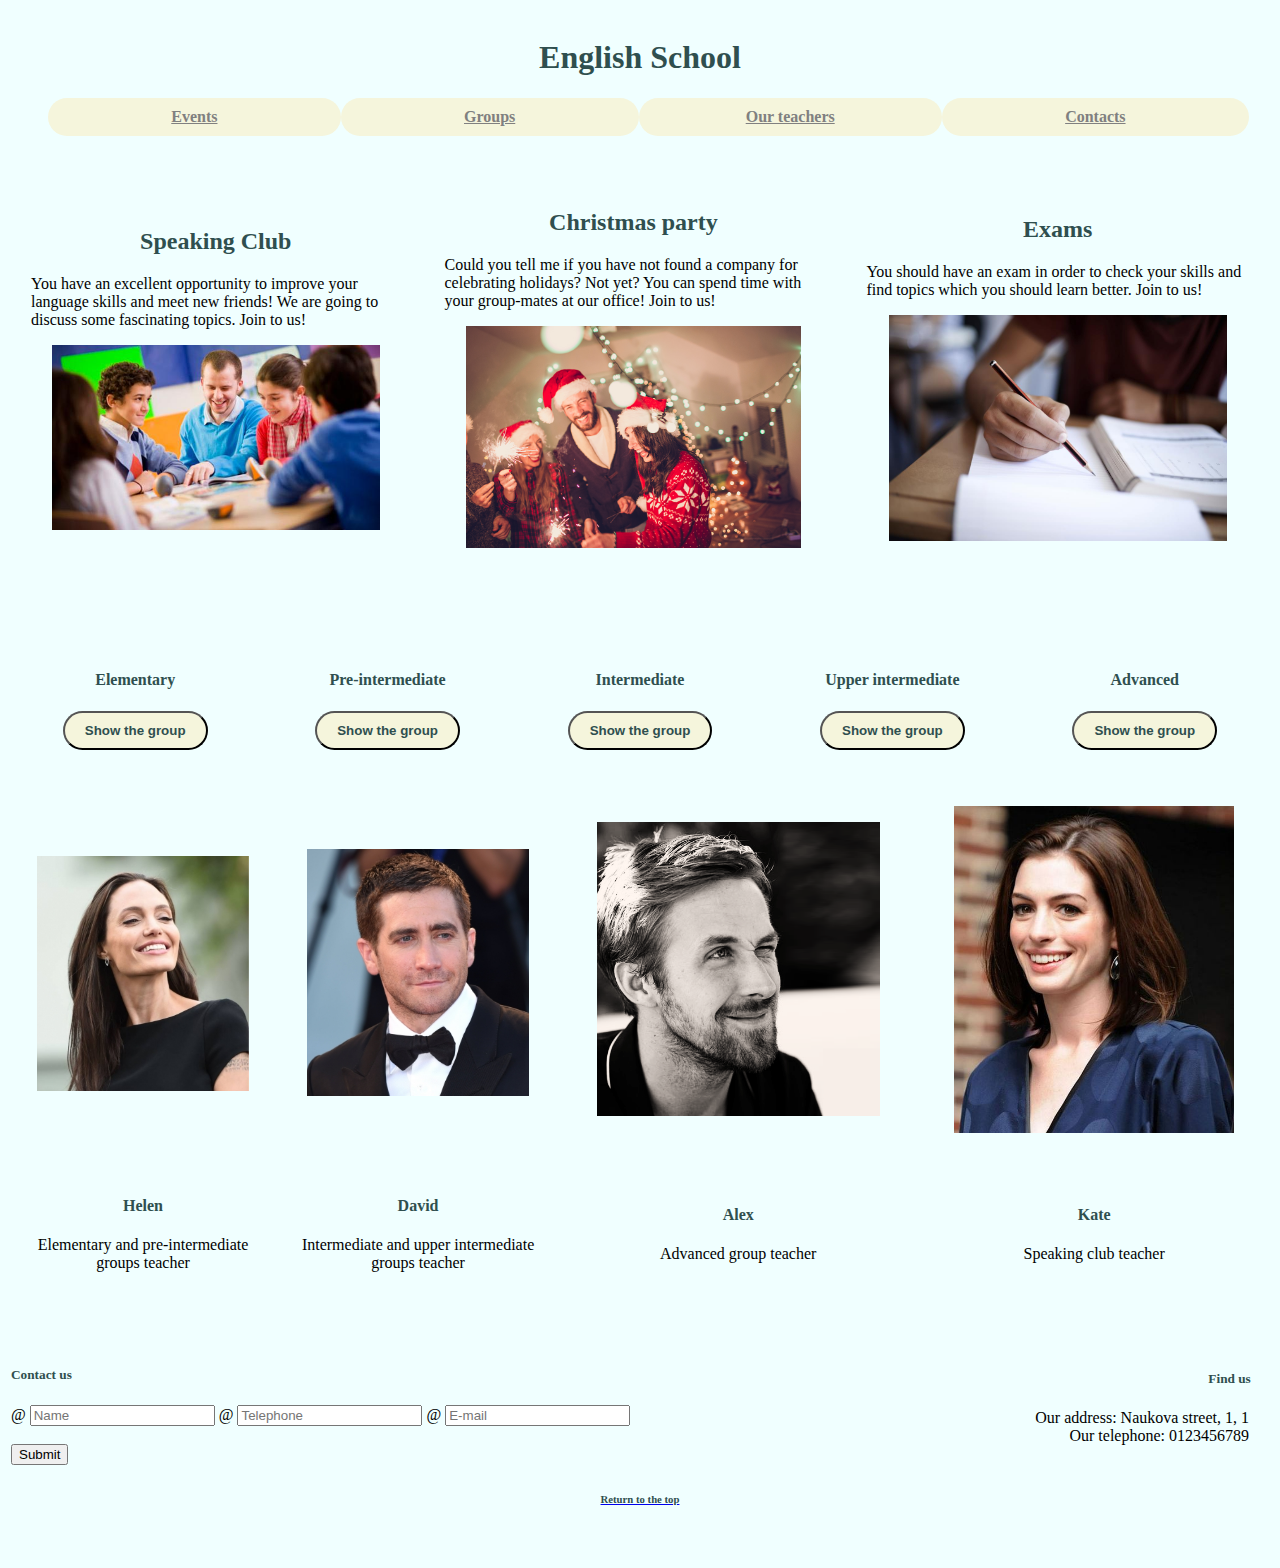
<file: index.html>
<!DOCTYPE html>
<html>
  <head>
  
 
    <title>English School</title>
    <!-- Bootstrap -->
    <link href="d://bootstrap/css/bootstrap.min.css" rel="stylesheet">
	<link href="style.css" type="text/css" rel="stylesheet"> 
	
  </head>
  <body>
 <p><a name="topMark"></a></p>  	   
<h1>English School</h1>	
<nav style="margin-right:5%" class="navbar navbar-default">
	<ul class="nav navbar-nav">
		<li><a href="#eventMark">Events</a></li>
		<li><a href="#groupMark">Groups</a></li>
		<li><a href="#teacherMark">Our teachers</a></li>
		<li><a href="#contactMark">Contacts</a></li>			
	</ul>
</nav>


<p><a name="eventMark"></a></p>    
<table class="events">
<tr>
<td>

      <!-- Example row of columns -->
          <h2>Speaking Club</h2>
          <p>You have an excellent opportunity to improve your language skills and meet new friends! We are going to discuss some fascinating topics. Join to us!</p>          
		  <img class="forImg" src="conversation-clubs-britteen-1.jpg">
		  </td>
<td>
          <h2>Christmas party</h2>
          <p>Could you tell me if you have not found a company for celebrating holidays? Not yet? You can spend time with your group-mates at our office! Join to us! </p>
		  <img class="forImg" src="christmas-party-ideas1444918709.jpg">
		  </td>
<td>
          <h2>Exams</h2>
          <p>You should have an exam in order to check your skills and find topics which you should learn better. Join to us!</p>
		  <img class="forImg" src="exam.jpg">
		  </td>
</tr>
</table>

<p><a name="groupMark"></a></p>    
<table class="groups">

<tr>
<td>
<h4>Elementary</h4>
<div  align = center>
<form action = "actionElem.php" method = "post">
	<input type = "submit" name = "sumbitElem" value = "Show the group" />
</form>
</div>          
</td>

<td>
<h4>Pre-intermediate</h4>
<div  align = center>
<form action = "actionPre.php" method = "post">
	<input type = "submit" name = "sumbitPre" value = "Show the group" />
</form>
</div>        
</td>

<td>
<h4>Intermediate</h4>
<div  align = center>
<form action = "actionInter.php" method = "post">
	<input type = "submit" name = "sumbitInter" value = "Show the group" />
</form>
</div>            
</td>

<td>
<h4>Upper intermediate</h4>
<div  align = center>
<form action = "actionUpper.php" method = "post">
	<input type = "submit" name = "sumbitUpper" value = "Show the group" />
</form>
</div>         
</td>

<td>
<h4>Advanced</h4>
<div  align = center>
<form action = "actionAdvanced.php" method = "post">
	<input type = "submit" name = "sumbitAdvanced" value = "Show the group" />
</form>
</div>          
</td>
</tr>	

 </table> 
 
<p><a name="teacherMark"></a></p>   
<table class ="teachers">
<tr>
<td>
<img class="forImg" src="26030_315.jpg">     
</td>

<td>
<img class="forImg" src="24847_315.jpg">        
</td>

<td>
<img class="forImg" src="tumblr_lytx3oXerM1qi2ohwo1_500.png">      
</td>

<td>
<img class="forImg" src="1477051918_4401.jpg">       
</td>
</tr>
<tr>

<td>
<h4>Helen</h4>
<p>Elementary and pre-intermediate groups teacher</p>     
</td>

<td>
<h4>David</h4>
<p>Intermediate and upper intermediate groups teacher</p>  
</td>

<td>
<h4>Alex</h4>
<p>Advanced group teacher</p>   
</td>

<td>
<h4>Kate</h4>
<p>Speaking club teacher</p>  
</td>

</tr>
</table>

<p><a name="contactMark"></a></p>  
<table class="contacts">
<tr>
<td>
<h5 style="text-align:left;">Contact us</h5>  
<div style="width:100%" class="input-group input-group-lg">
  <span class="input-group-addon">@</span>
  <input type="text" placeholder="Name">
  <span class="input-group-addon">@</span>
  <input type="text" placeholder="Telephone">
  <span class="input-group-addon">@</span>
  <input type="text" placeholder="E-mail">  
  </div>
  <br>
  <div style="width:100%;" class="input-group input-group-lg">
  <a href = "Thank you.html"><input type = "submit" name = "submit" /></a>
</div>
</td>

<td style="text-align:right;">
<h5 style="margin-right:5%">Find us</h5>  	
	<p>Our address: Naukova street, 1, 1<br>Our telephone: 0123456789</p>
</td>
</tr>
</table>

<a href="#topMark"><h6>Return to the top</h6></a>	
	
  </body>
</html>
</file>
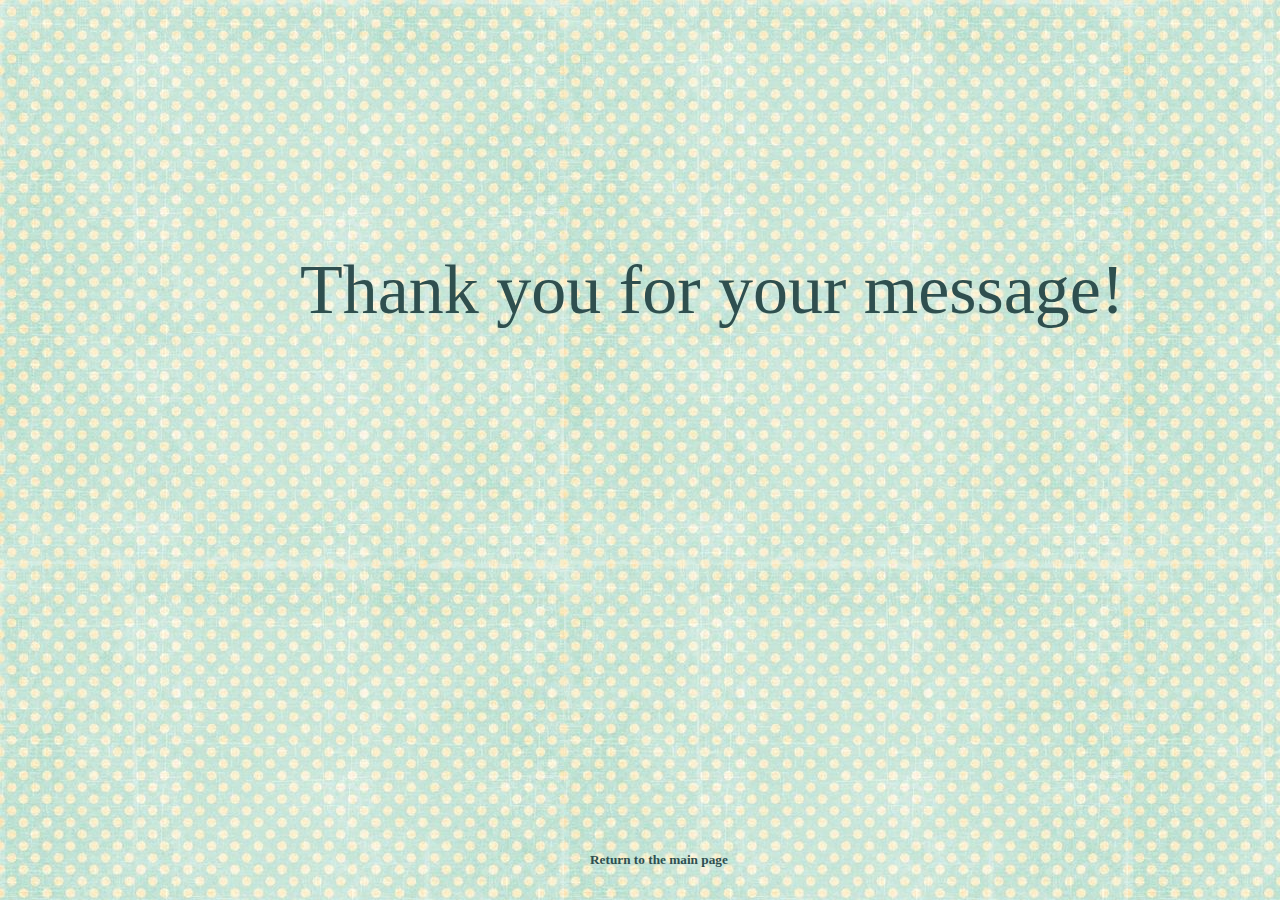
<file: Thank you.html>
<html>
<head>
<title>Thank you!</title>
<style>

p{
color: #2F4F4F;
font-size: 70px;
position:absolute;
top:180;
left: 300;
}

h5{
color: #2F4F4F;
position:absolute;
bottom:10;
left: 590;
}

</style>
</head>

<body background = "8781459ad27ecc83e0f59f623eb508b4.jpg">
<p>Thank you for your message!</p>

<a href = "index.html"><h5>Return to the main page</h5></a>	
</body>
</file>
<file: style.css>
.forImg {
	margin-left:10%;
	margin-right:10%;
	margin-bottom:10%;
	position:relative;
	width: 80%;
	}
	
	h1, h2, h4, h6{
	text-align: center;
	color: 	#2F4F4F;
	}	
	
	tr{
	margin-top: 50px;
	}
	
      body {
	    background: #F0FFFF;
        padding-top: 10px;
        padding-bottom: 30px;
      }
	  
	  .events{
	margin-top: 50px;	
	}
	
	.groups{	
	margin-top: 50px;	
	}
	
	.groups p{
	font-size: 10pt;	
	}
	
	.groups input{
	border-radius: 20px; 
	font-weight: bold;
	background: #F5F5DC;
	padding: 10px 20px;
	color: 	#2F4F4F;
	}
	
	.teachers{
	margin-top: 50px;
	}
	
	.teachers p{
	text-align:center;
	}
	
	.contacts{
	margin-top: 50px;
	}
	
	h5{
	font-weight:bold;
	color: 	#2F4F4F;
	}
	
		
	td p{
	margin-left: 20px;
	margin-right: 20px;
	}

      /* Custom container */
      .container {
        margin: 0 auto;
        max-width: 1000px;
      }
	  
	  
      .container > hr {
        margin: 60px 0;
      }

     table{
	 display: table;
        width: 100%;
		
		
	 }

      /* Customize the navbar links to be fill the entire space of the .navbar */
      .navbar .navbar-inner {
        padding: 0;
      }
      .navbar .nav {
	   
        margin: 0;
        display: table;
        width: 100%;
		text-align: center;
		
		
      }
      .navbar .nav li {
	 
		border-radius: 20px; /* Скругляем уголки */
        display: table-cell;
        width: 1%;
        float: none;
		background: #F5F5DC;		
		padding: 10px 20px;
		
      }
      .navbar .nav li a {
	    
        font-weight: bold;
		color:#808080;

       
      }
      .navbar .nav li:first-child a {
        border-left: 0;
        border-radius: 3px 0 0 3px;
      }
      .navbar .nav li:last-child a {
        border-right: 0;
        border-radius: 0 3px 3px 0;
      }
</file>
